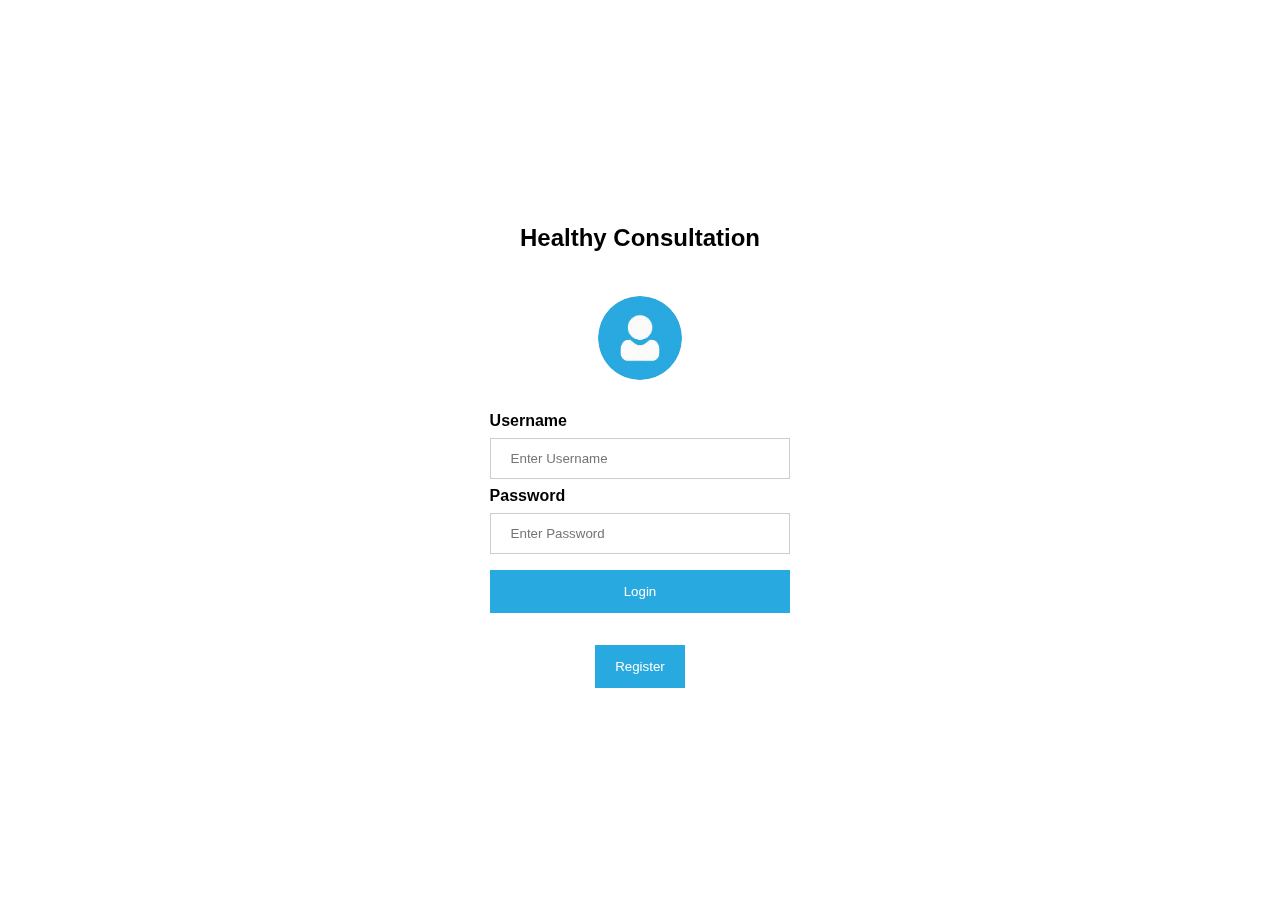
<file: index.html>
<!DOCTYPE html>
<html>
<head>
    <meta name="viewport" content="width=device-width, initial-scale=1">
    <script src="https://ajax.googleapis.com/ajax/libs/jquery/3.5.1/jquery.min.js"></script>
    <link rel="stylesheet" href="css/login.css">
</head>

<body>
    <div>
        <div id="id01" class="modal">
            <h2>Healthy Consultation</h2>
            <form id="loginForm" name="loginForm">
                <div class="imgcontainer">
                    <img src="img/avatar.jfif" alt="Avatar" class="avatar">
                </div>
                <div class="container">
                    <label for="username"><b>Username</b></label>
                    <input type="text" placeholder="Enter Username" name="username" id="username" required>
                    <label for="password"><b>Password</b></label>
                    <input type="password" placeholder="Enter Password" name="password" id="password" required>
                    <button type="submit" id="loginSumbit">Login</button>
                </div>
            </form>
            <div><button class="loginBtn reg-popup" onclick="location.href='register.html'">Register</button></div>
        </div>
    </div>
    <script type="text/javascript" src="json/login.json"></script>
    <script type="text/javascript" src="js/login.js"></script>

</body>
</html>
</file>
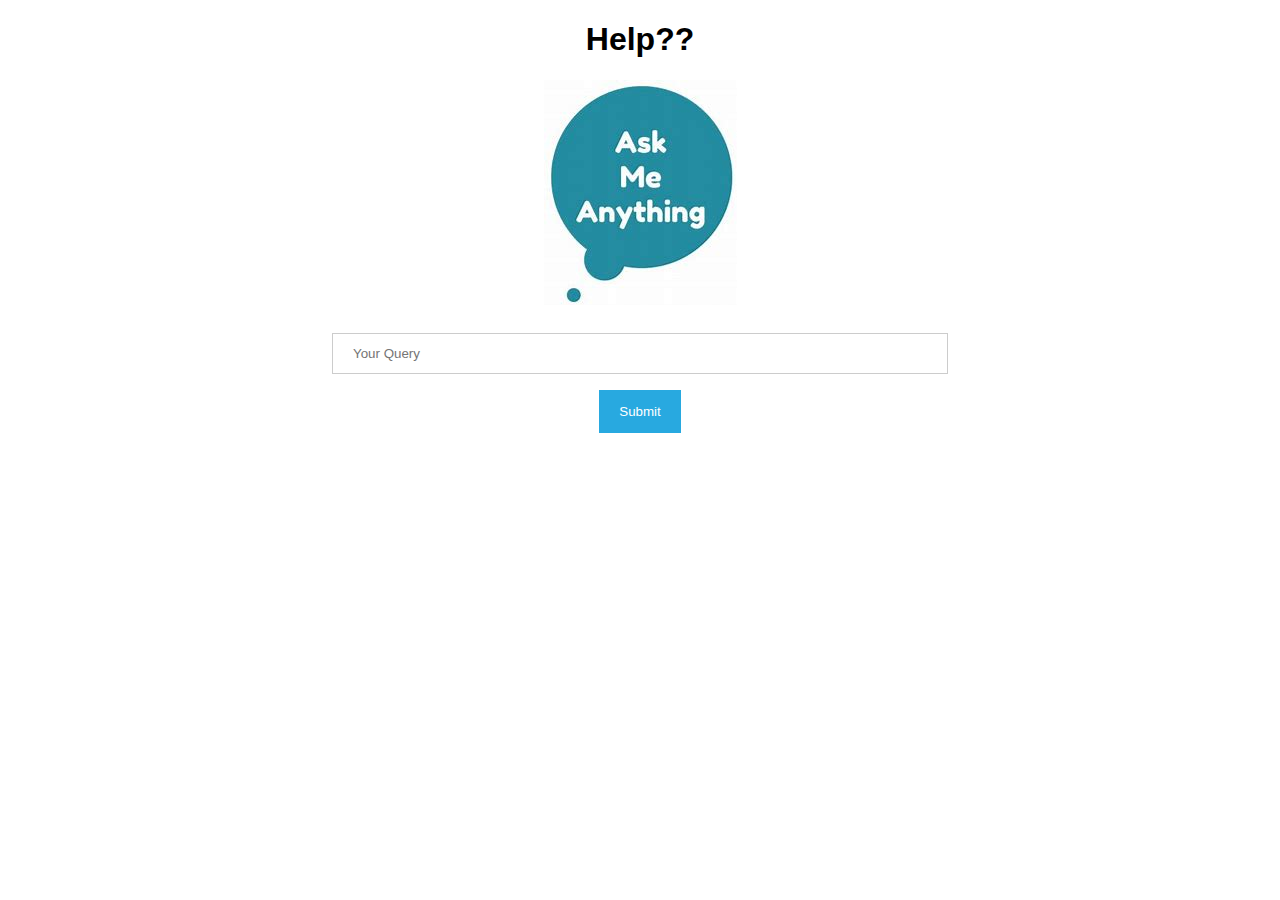
<file: lastpage.html>
<!DOCTYPE html>
<html>
    <head>
        <link rel="stylesheet" href="css/last.css">
    </head>
        <body>
            <div class = "ask_container">
                <h1> Help?? </h1>
            </div>
            <div class="ask_container">
                <img src="img/askme.jfif" alt="Askme" class="askme">
            </div>
            <div class = "last_container">
                <input type="text" name="query" id="query" placeholder="Your Query"><br>
                <button type="submit">Submit</button>
            </div>
        </body>  
</html>
</file>
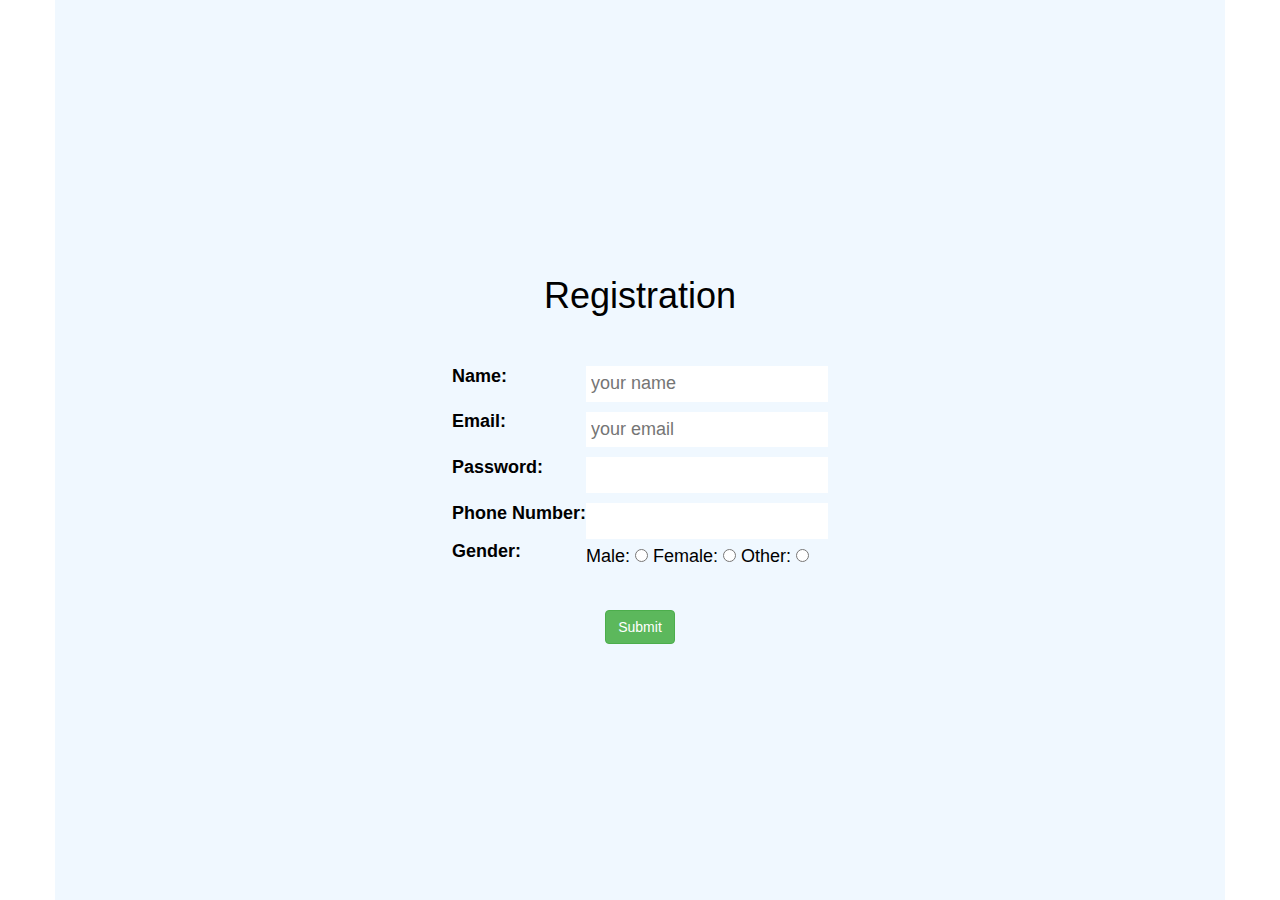
<file: register.html>
<!DOCTYPE html>
<html>

<head>
    <meta name="viewport" content="width=device-width, initial-scale=1">
    <script src="https://ajax.googleapis.com/ajax/libs/jquery/3.5.1/jquery.min.js"></script>
    <link rel="stylesheet" href="https://maxcdn.bootstrapcdn.com/bootstrap/3.4.1/css/bootstrap.min.css">
    <script src="https://maxcdn.bootstrapcdn.com/bootstrap/3.4.1/js/bootstrap.min.js"></script>
    <link rel="stylesheet" href="css/register.css">
</head>

<body>
    <div class="container">
        <h1>Registration</h1>
        <form name="registration" class="registartion-form" onsubmit="return formValidation()">
          <table >
            <tr>
              <td><label for="name">Name:</label></td>
              <td><input type="text" name="name" id="name" placeholder="your name"></td>
            </tr>
            <tr>
              <td><label for="email">Email:</label></td>
              <td><input type="text" name="email" id="email" placeholder="your email"></td>
            </tr>
            <tr>
              <td><label for="password">Password:</label></td>
              <td><input type="password" name="password" id="password"></td>
            </tr>
            <tr>
              <td><label for="phoneNumber">Phone Number:</label></td>
              <td><input type="number" name="phoneNumber" id="phoneNumber"></td>
            </tr>
            <tr>
              <td><label for="gender">Gender:</label></td>
              <td>
                <div id="gender_check">
                Male: <input type="radio" name="gender" value="male">
                Female: <input type="radio" name="gender" value="female">
                Other: <input type="radio" name="gender" value="other">
            </div>
              </td>
            </tr>
           
          </table>
        </form>
        <br>
        <button type="submit" class="btn btn-success" onclick="formValidation()"> Submit </button>

      </div>
      <!-- <script type="text/javascript" src="json/register.json"></script> -->
      <script type="text/javascript" src="js/register.js"></script>
</body>
</html>
</file>
<file: css/login.css>
body {
    font-family: Arial, Helvetica, sans-serif;
}

input[type=text],
input[type=password] {
    width: 100%;
    padding: 12px 20px;
    margin: 8px 0;
    display: inline-block;
    border: 1px solid #ccc;
    box-sizing: border-box;
}

button {
    background-color: #28a9e0;
    color: white;
    padding: 14px 20px;
    margin: 8px 0;
    border: none;
    cursor: pointer;
    width: 100%;
}

button:hover {
    opacity: 0.8;
}

form {
    width: 26%;
}

.imgcontainer {
    text-align: center;
    margin: 24px 0 12px 0;
    position: relative;
}

img.avatar {
    width: 25%;
    border-radius: 50%;
}

.container {
    padding: 16px;
}

span.psw {
    float: right;
    padding-top: 16px;
}

.modal {
    position: fixed;
    z-index: 1;
    left: 0;
    top: 0;
    width: 100%;
    height: 100%;
    overflow: auto;
    /* background-color: rgb(0, 0, 0);
    background-color: rgba(0, 0, 0, 0.4); */
}

#id01 {
    display: flex;
    flex-direction: column;
    align-items: center;
    justify-content: center;
}

.modal-content {
    background-color: #fefefe;
    margin: 5% auto 15% auto;
    border: 1px solid #888;
    width: 80%;
}

.close {
    position: absolute;
    right: 25px;
    top: 0;
    color: #000;
    font-size: 35px;
    font-weight: bold;
}

.close:hover,
.close:focus {
    color: red;
    cursor: pointer;
}

@media screen and (max-width: 300px) {
    span.psw {
        display: block;
        float: none;
    }

    .cancelbtn {
        width: 100%;
    }
}
</file>
<file: css/last.css>
body {
    font-family: Arial, Helvetica, sans-serif;
}

input[type=text]{
    width: 50%;
    padding: 12px 20px;
    margin: 8px 0;
    display: inline-block;
    border: 1px solid #ccc;
    box-sizing: border-box;
}

button {
    background-color: #28a9e0;
    color: white;
    padding: 14px 20px;
    margin: 8px 0;
    border: none;
    cursor: pointer;
}

button:hover {
    opacity: 0.8;
}
.ask_container{
    text-align: center;
}

.last_container{
    padding: 16px;
    text-align: center;
}
</file>
<file: css/register.css>
/* @import url("https://fonts.googleapis.com/css2?family=Oswald&display=swap");

* {
  margin: 0
} */

.container {
  display: flex;
  justify-content: center;
  align-items: center;
  flex-direction: column;
  height: 100vh;
  background-color: #F0F8FF;
}

h1 {
  color: black;
  font-family: "Oswald", sans-serif;
  margin: 20px 0;
  text-align: center;
}

.registartion-form {
  display: flex;
  justify-content: center;
  align-items: center;
  width: 500px;
  color: black;
  font-size: 18px;
  font-family: sans-serif;
  padding: 20px;
}

.registartion-form input,
.registartion-form select,
.registartion-form textarea {
  border: none;
  padding: 5px;
  margin-top: 10px;
  font-family: sans-serif;
}

.registartion-form input:focus,
.registartion-form textarea:focus {
  outline: none;
  box-shadow: 0 0 10px rgb(228, 228, 228), 0 0 10px rgb(224, 224, 224);
}

.registartion-form .submit {
  width: 100%;
  padding: 8px 0;
  font-size: 20px;
  font-weight: 600;
  color: #333;
  background-color: #fff;
  border-radius: 5px;
}

.registartion-form .submit:hover {
  box-shadow: 0 0 5px rgba(255, 255, 255, 0.5);
}
</file>
